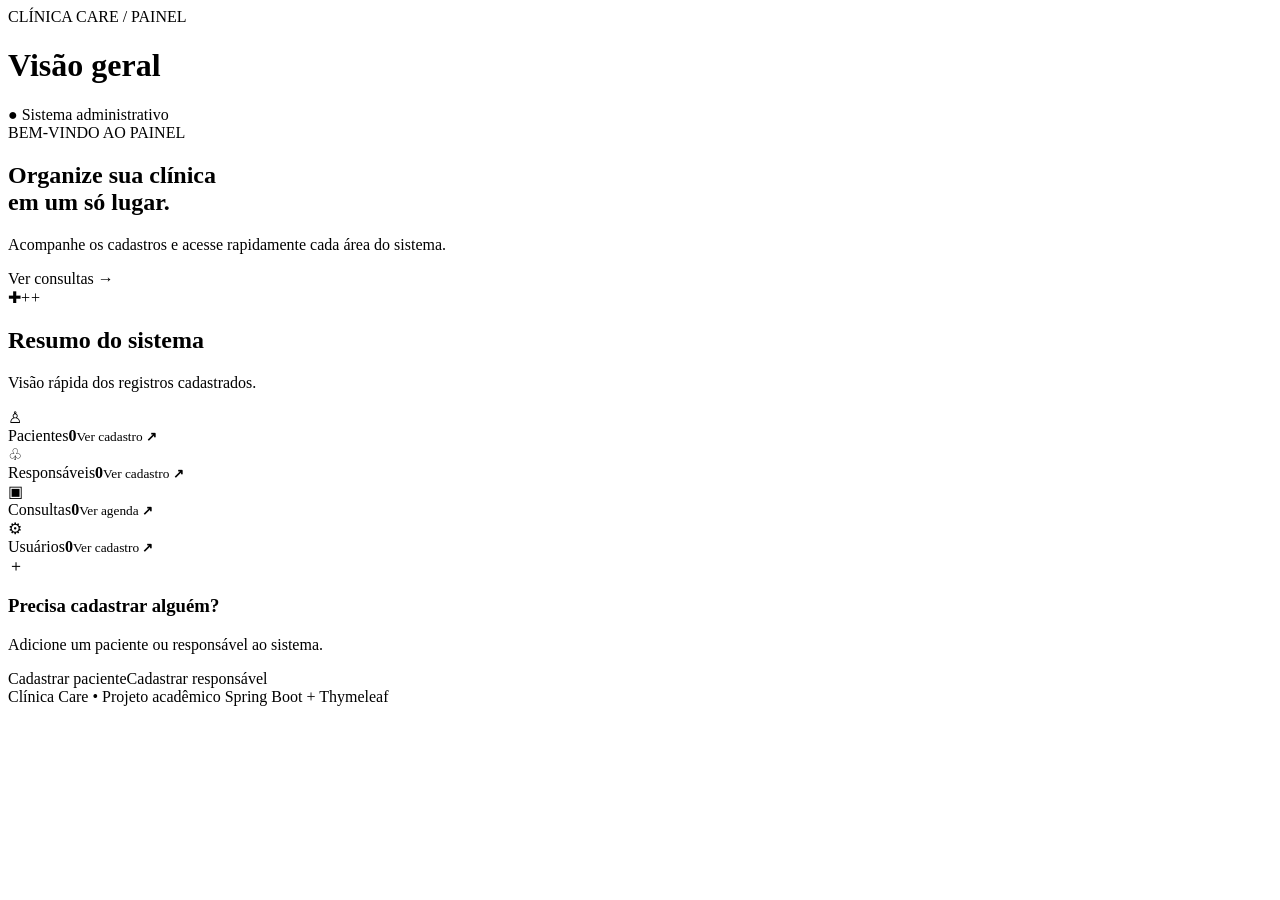
<file: src/main/resources/templates/index.html>
<!DOCTYPE html>
<html lang="pt-BR" xmlns:th="http://www.thymeleaf.org">
<head><meta charset="UTF-8"><meta name="viewport" content="width=device-width, initial-scale=1"><title>Visão geral | Clínica Care</title><link rel="stylesheet" th:href="@{/css/style.css}"></head>
<body><div class="app"><div th:replace="~{fragments :: menu}"></div><main class="main"><header class="topbar"><div><span class="eyebrow">CLÍNICA CARE / PAINEL</span><h1>Visão geral</h1></div><span class="top-pill">● Sistema administrativo</span></header>
<section class="welcome"><div><span class="welcome-label">BEM-VINDO AO PAINEL</span><h2>Organize sua clínica<br>em um só lugar.</h2><p>Acompanhe os cadastros e acesse rapidamente cada área do sistema.</p><a class="button button-light" th:href="@{/consultas}">Ver consultas <span>→</span></a></div><div class="welcome-art">✚<span>+</span><i>+</i></div></section>
<section class="section-heading"><div><h2>Resumo do sistema</h2><p>Visão rápida dos registros cadastrados.</p></div></section>
<section class="stats"><a class="stat-card" th:href="@{/pacientes}"><div class="stat-icon purple">♙</div><span>Pacientes</span><strong th:text="${totalPacientes}">0</strong><small>Ver cadastro <b>↗</b></small></a><a class="stat-card" th:href="@{/responsaveis}"><div class="stat-icon green">♧</div><span>Responsáveis</span><strong th:text="${totalResponsaveis}">0</strong><small>Ver cadastro <b>↗</b></small></a><a class="stat-card" th:href="@{/consultas}"><div class="stat-icon orange">▣</div><span>Consultas</span><strong th:text="${totalConsultas}">0</strong><small>Ver agenda <b>↗</b></small></a><a class="stat-card" th:href="@{/usuarios}"><div class="stat-icon blue">⚙</div><span>Usuários</span><strong th:text="${totalUsuarios}">0</strong><small>Ver cadastro <b>↗</b></small></a></section>
<section class="quick"><div><div class="quick-icon">＋</div><div><h3>Precisa cadastrar alguém?</h3><p>Adicione um paciente ou responsável ao sistema.</p></div></div><div class="quick-actions"><a class="button" th:href="@{/pacientes}">Cadastrar paciente</a><a class="button button-outline" th:href="@{/responsaveis}">Cadastrar responsável</a></div></section>
<footer>Clínica Care <span>•</span> Projeto acadêmico Spring Boot + Thymeleaf</footer></main></div></body></html>
</file>
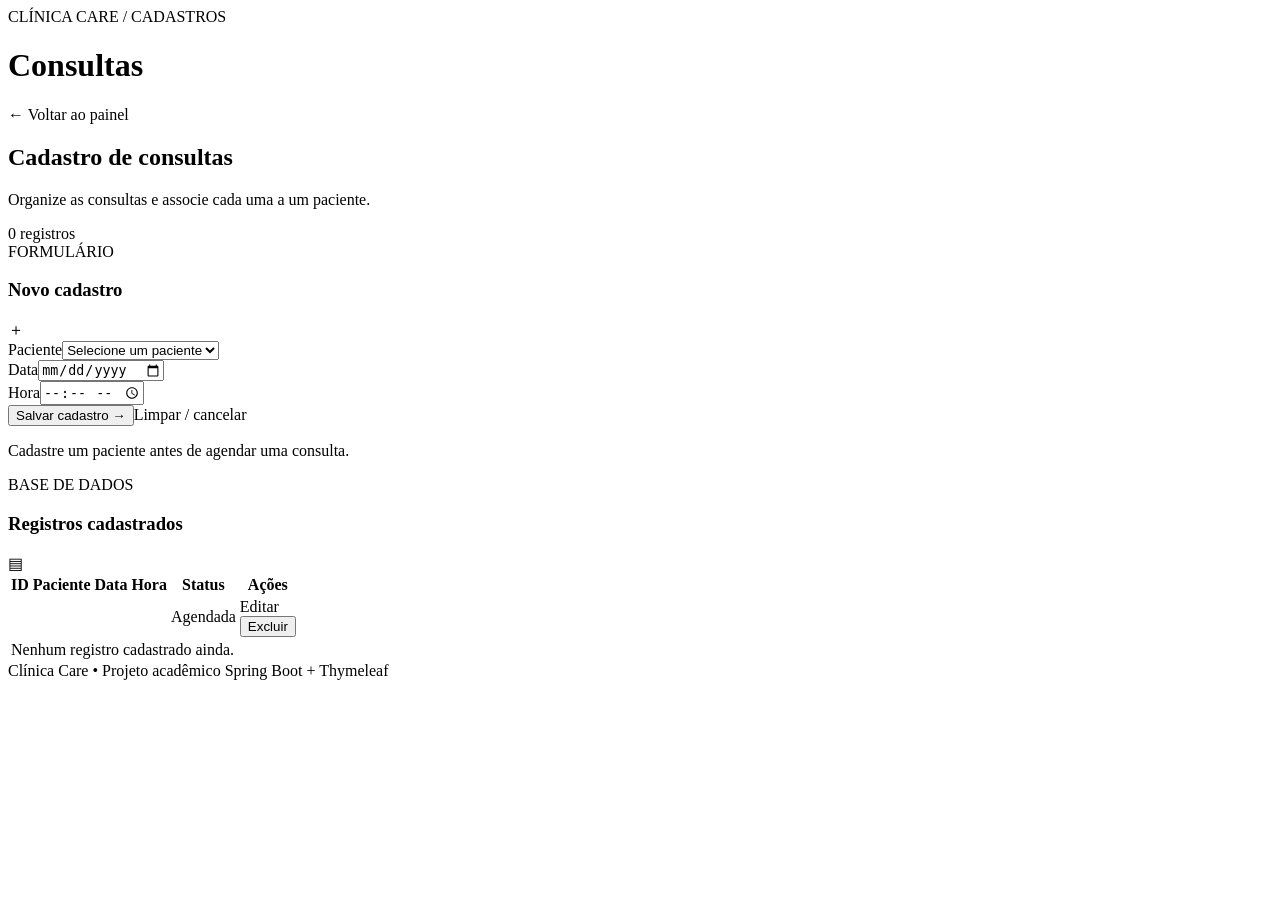
<file: src/main/resources/templates/consultas.html>
<!DOCTYPE html>
<html lang="pt-BR" xmlns:th="http://www.thymeleaf.org">
<head><meta charset="UTF-8"><meta name="viewport" content="width=device-width, initial-scale=1"><title>Consultas | Clínica Care</title><link rel="stylesheet" th:href="@{/css/style.css}"></head>
<body><div class="app"><div th:replace="~{fragments :: menu}"></div><main class="main"><header class="topbar"><div><span class="eyebrow">CLÍNICA CARE / CADASTROS</span><h1>Consultas</h1></div><a class="button button-outline" th:href="@{/}">← Voltar ao painel</a></header>
<div class="page-intro"><div><h2>Cadastro de consultas</h2><p>Organize as consultas e associe cada uma a um paciente.</p></div><span class="count-chip" th:text="${#lists.size(consultas)} + ' registros'">0 registros</span></div>
<section class="content-grid"><article class="panel form-panel"><div class="panel-heading"><div><span class="eyebrow">FORMULÁRIO</span><h3 th:text="${consulta.idConsulta == null ? 'Novo cadastro' : 'Editar cadastro'}">Novo cadastro</h3></div><span class="panel-icon">＋</span></div>
<form th:action="@{/consultas/salvar}" th:object="${consulta}" method="post"><input type="hidden" th:field="*{idConsulta}">
<div><label for="pacienteId">Paciente</label><select id="pacienteId" name="pacienteId" required><option value="">Selecione um paciente</option><option th:each="p : ${pacientesDisponiveis}" th:value="${p.idPaciente}" th:text="${p.nome}" th:selected="${consulta.paciente != null and consulta.paciente.idPaciente == p.idPaciente}"></option></select></div>
<div class="form-grid"><div><label for="data">Data</label><input id="data" type="date" th:field="*{data}" required></div><div><label for="hora">Hora</label><input id="hora" type="time" th:field="*{hora}" required></div></div><button class="button submit-button" type="submit" th:text="${consulta.idConsulta == null ? 'Salvar cadastro' : 'Atualizar cadastro'}">Salvar cadastro <span>→</span></button><a class="cancel-link" th:href="@{/consultas}">Limpar / cancelar</a><p th:if="${#lists.isEmpty(pacientesDisponiveis)}">Cadastre um paciente antes de agendar uma consulta.</p></form></article>
<article class="panel table-panel"><div class="panel-heading"><div><span class="eyebrow">BASE DE DADOS</span><h3>Registros cadastrados</h3></div><span class="panel-icon">▤</span></div><div class="table-wrap"><table><thead><tr><th>ID</th><th>Paciente</th><th>Data</th><th>Hora</th><th>Status</th><th>Ações</th></tr></thead><tbody><tr th:each="item : ${consultas}"><td th:text="${item.idConsulta}"></td><td><strong th:text="${item.paciente != null ? item.paciente.nome : 'Não informado'}"></strong></td><td th:text="${item.data}"></td><td th:text="${item.hora}"></td><td><span class="badge badge-orange">Agendada</span></td><td class="actions"><a class="action-edit" th:href="@{/consultas/editar/{id}(id=${item.idConsulta})}">Editar</a><form th:action="@{/consultas/deletar/{id}(id=${item.idConsulta})}" method="post" onsubmit="return confirm('Tem certeza que deseja excluir este registro?')"><button class="action-delete" type="submit">Excluir</button></form></td></tr><tr th:if="${#lists.isEmpty(consultas)}"><td colspan="8" class="empty-state">Nenhum registro cadastrado ainda.</td></tr></tbody></table></div></article></section>
<footer>Clínica Care <span>•</span> Projeto acadêmico Spring Boot + Thymeleaf</footer></main></div></body></html>
</file>
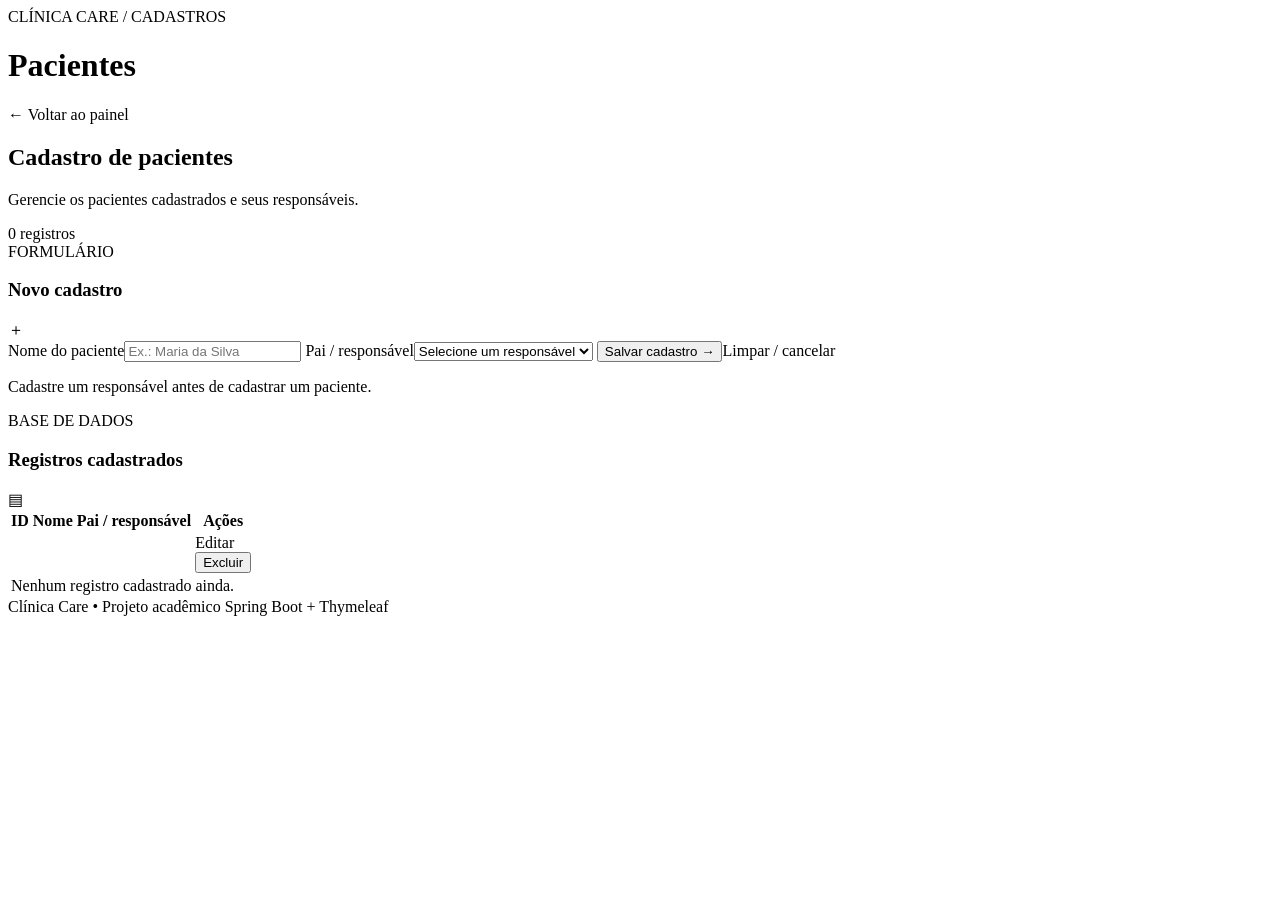
<file: src/main/resources/templates/pacientes.html>
<!DOCTYPE html>
<html lang="pt-BR" xmlns:th="http://www.thymeleaf.org">
<head><meta charset="UTF-8"><meta name="viewport" content="width=device-width, initial-scale=1"><title>Pacientes | Clínica Care</title><link rel="stylesheet" th:href="@{/css/style.css}"></head>
<body><div class="app"><div th:replace="~{fragments :: menu}"></div><main class="main"><header class="topbar"><div><span class="eyebrow">CLÍNICA CARE / CADASTROS</span><h1>Pacientes</h1></div><a class="button button-outline" th:href="@{/}">← Voltar ao painel</a></header>
<div class="page-intro"><div><h2>Cadastro de pacientes</h2><p>Gerencie os pacientes cadastrados e seus responsáveis.</p></div><span class="count-chip" th:text="${#lists.size(pacientes)} + ' registros'">0 registros</span></div>
<section class="content-grid"><article class="panel form-panel"><div class="panel-heading"><div><span class="eyebrow">FORMULÁRIO</span><h3 th:text="${paciente.idPaciente == null ? 'Novo cadastro' : 'Editar cadastro'}">Novo cadastro</h3></div><span class="panel-icon">＋</span></div>
<form th:action="@{/pacientes/salvar}" th:object="${paciente}" method="post"><input type="hidden" th:field="*{idPaciente}"><label for="nome">Nome do paciente</label><input id="nome" name="nome" type="text" placeholder="Ex.: Maria da Silva" th:field="*{nome}" required>
<label for="paiId">Pai / responsável</label><select id="paiId" name="paiId" required><option value="">Selecione um responsável</option><option th:each="responsavel : ${responsaveis}" th:value="${responsavel.idPai}" th:text="${responsavel.nome}" th:selected="${paciente.pai != null and paciente.pai.idPai == responsavel.idPai}"></option></select>
<button class="button submit-button" type="submit" th:text="${paciente.idPaciente == null ? 'Salvar cadastro' : 'Atualizar cadastro'}">Salvar cadastro <span>→</span></button><a class="cancel-link" th:href="@{/pacientes}">Limpar / cancelar</a><p th:if="${#lists.isEmpty(responsaveis)}">Cadastre um responsável antes de cadastrar um paciente.</p></form></article>
<article class="panel table-panel"><div class="panel-heading"><div><span class="eyebrow">BASE DE DADOS</span><h3>Registros cadastrados</h3></div><span class="panel-icon">▤</span></div><div class="table-wrap"><table><thead><tr><th>ID</th><th>Nome</th><th>Pai / responsável</th><th>Ações</th></tr></thead><tbody><tr th:each="item : ${pacientes}"><td th:text="${item.idPaciente}"></td><td><strong th:text="${item.nome}"></strong></td><td th:text="${item.pai != null ? item.pai.nome : 'Não informado'}"></td><td class="actions"><a class="action-edit" th:href="@{/pacientes/editar/{id}(id=${item.idPaciente})}">Editar</a><form th:action="@{/pacientes/deletar/{id}(id=${item.idPaciente})}" method="post" onsubmit="return confirm('Tem certeza que deseja excluir este registro?')"><button class="action-delete" type="submit">Excluir</button></form></td></tr><tr th:if="${#lists.isEmpty(pacientes)}"><td colspan="8" class="empty-state">Nenhum registro cadastrado ainda.</td></tr></tbody></table></div></article></section>
<footer>Clínica Care <span>•</span> Projeto acadêmico Spring Boot + Thymeleaf</footer></main></div></body></html>
</file>
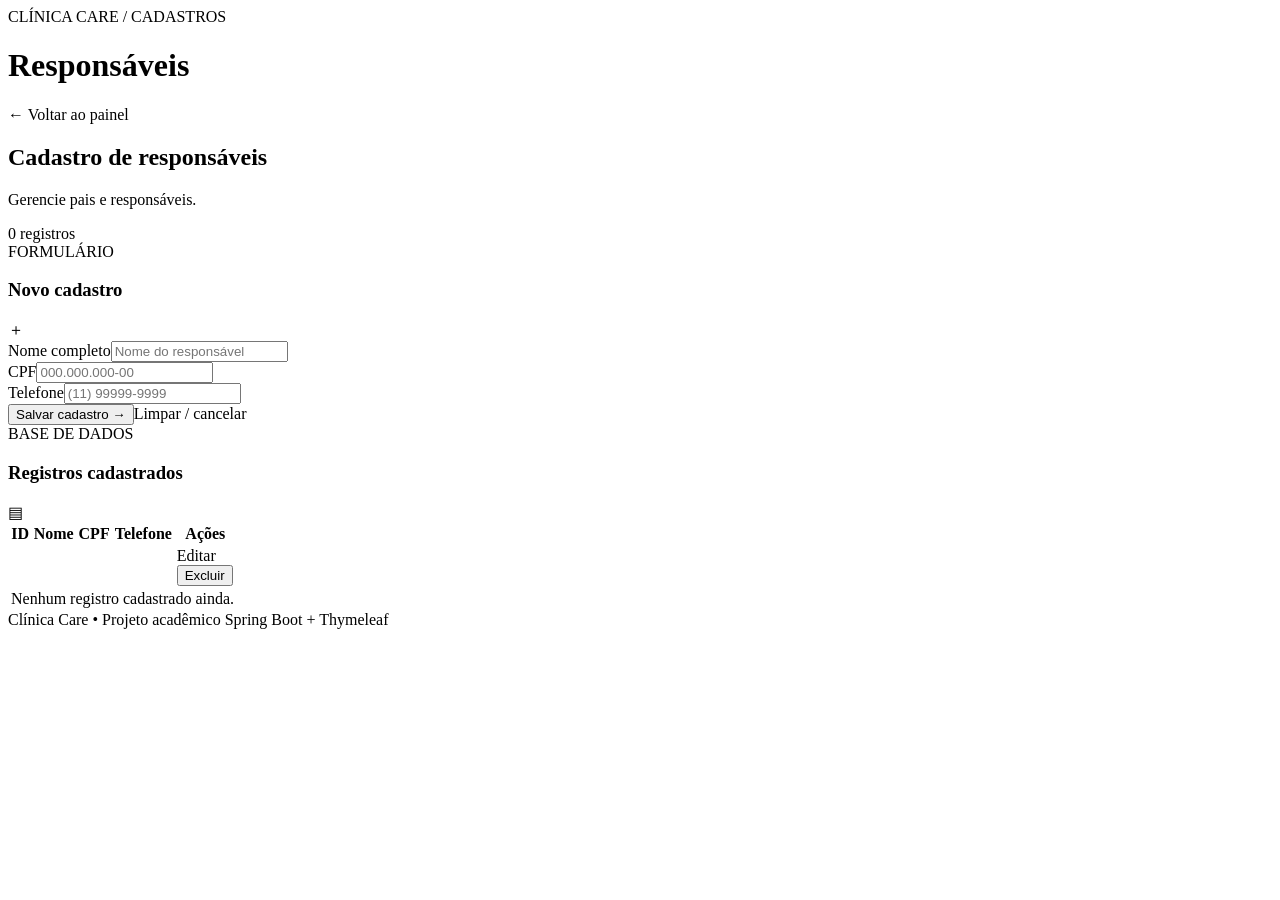
<file: src/main/resources/templates/responsaveis.html>
<!DOCTYPE html>
<html lang="pt-BR" xmlns:th="http://www.thymeleaf.org">
<head><meta charset="UTF-8"><meta name="viewport" content="width=device-width, initial-scale=1"><title>Responsáveis | Clínica Care</title><link rel="stylesheet" th:href="@{/css/style.css}"></head>
<body><div class="app"><div th:replace="~{fragments :: menu}"></div><main class="main"><header class="topbar"><div><span class="eyebrow">CLÍNICA CARE / CADASTROS</span><h1>Responsáveis</h1></div><a class="button button-outline" th:href="@{/}">← Voltar ao painel</a></header>
<div class="page-intro"><div><h2>Cadastro de responsáveis</h2><p>Gerencie pais e responsáveis.</p></div><span class="count-chip" th:text="${#lists.size(responsaveis)} + ' registros'">0 registros</span></div>
<section class="content-grid"><article class="panel form-panel"><div class="panel-heading"><div><span class="eyebrow">FORMULÁRIO</span><h3 th:text="${responsavel.idPai == null ? 'Novo cadastro' : 'Editar cadastro'}">Novo cadastro</h3></div><span class="panel-icon">＋</span></div>
<form th:action="@{/responsaveis/salvar}" th:object="${responsavel}" method="post"><input type="hidden" th:field="*{idPai}"><label for="nome">Nome completo</label><input id="nome" name="nome" type="text" placeholder="Nome do responsável" th:field="*{nome}" required><div class="form-grid"><div><label for="cpf">CPF</label><input id="cpf" type="text" th:field="*{cpf}" placeholder="000.000.000-00" required></div><div><label for="telefone">Telefone</label><input id="telefone" type="tel" th:field="*{telefone}" placeholder="(11) 99999-9999" required></div></div><button class="button submit-button" type="submit" th:text="${responsavel.idPai == null ? 'Salvar cadastro' : 'Atualizar cadastro'}">Salvar cadastro <span>→</span></button><a class="cancel-link" th:href="@{/responsaveis}">Limpar / cancelar</a></form></article>
<article class="panel table-panel"><div class="panel-heading"><div><span class="eyebrow">BASE DE DADOS</span><h3>Registros cadastrados</h3></div><span class="panel-icon">▤</span></div><div class="table-wrap"><table><thead><tr><th>ID</th><th>Nome</th><th>CPF</th><th>Telefone</th><th>Ações</th></tr></thead><tbody><tr th:each="item : ${responsaveis}"><td th:text="${item.idPai}"></td><td><strong th:text="${item.nome}"></strong></td><td th:text="${item.cpf}"></td><td th:text="${item.telefone}"></td><td class="actions"><a class="action-edit" th:href="@{/responsaveis/editar/{id}(id=${item.idPai})}">Editar</a><form th:action="@{/responsaveis/deletar/{id}(id=${item.idPai})}" method="post" onsubmit="return confirm('Tem certeza que deseja excluir este registro?')"><button class="action-delete" type="submit">Excluir</button></form></td></tr><tr th:if="${#lists.isEmpty(responsaveis)}"><td colspan="8" class="empty-state">Nenhum registro cadastrado ainda.</td></tr></tbody></table></div></article></section>
<footer>Clínica Care <span>•</span> Projeto acadêmico Spring Boot + Thymeleaf</footer></main></div></body></html>
</file>
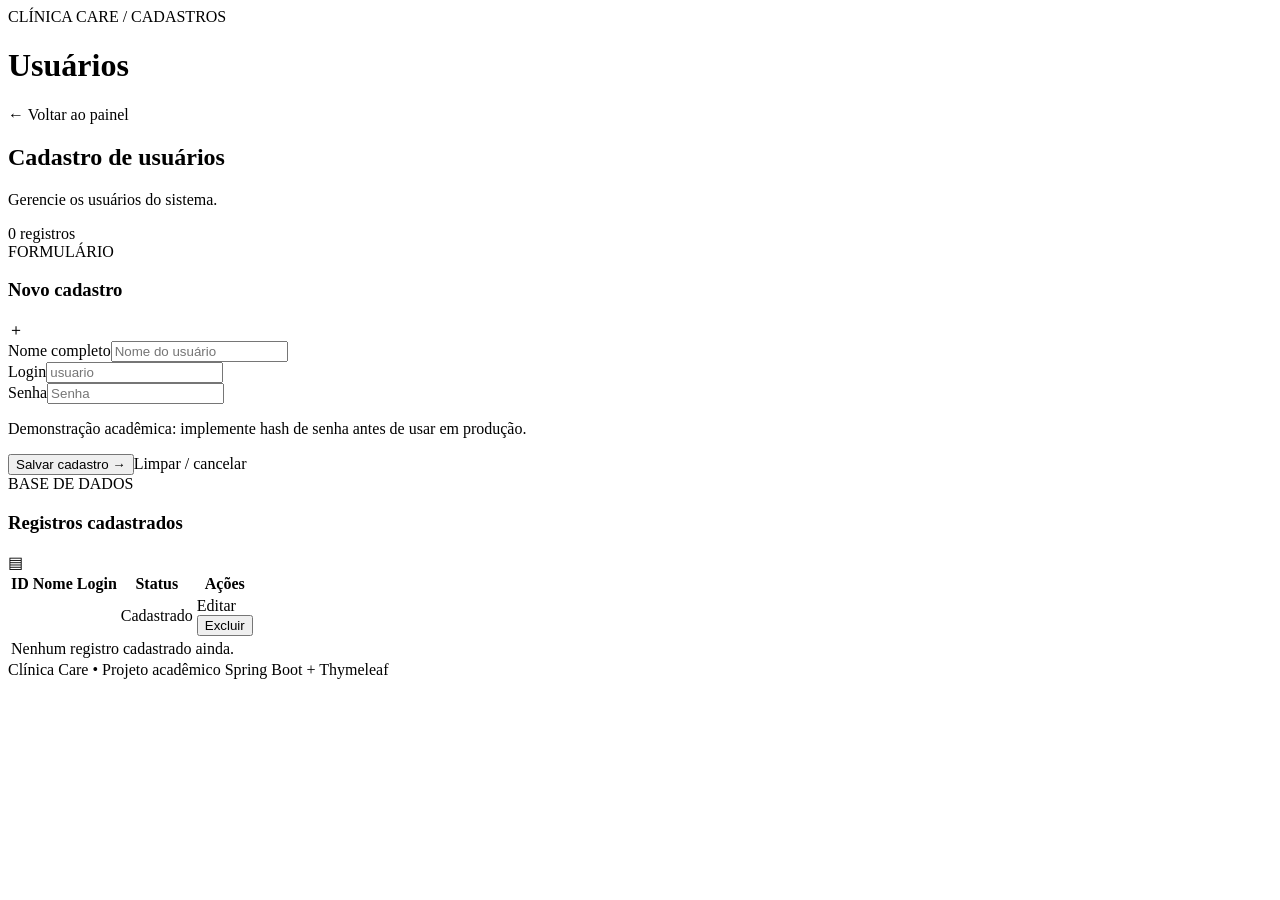
<file: src/main/resources/templates/usuarios.html>
<!DOCTYPE html>
<html lang="pt-BR" xmlns:th="http://www.thymeleaf.org">
<head><meta charset="UTF-8"><meta name="viewport" content="width=device-width, initial-scale=1"><title>Usuários | Clínica Care</title><link rel="stylesheet" th:href="@{/css/style.css}"></head>
<body><div class="app"><div th:replace="~{fragments :: menu}"></div><main class="main"><header class="topbar"><div><span class="eyebrow">CLÍNICA CARE / CADASTROS</span><h1>Usuários</h1></div><a class="button button-outline" th:href="@{/}">← Voltar ao painel</a></header>
<div class="page-intro"><div><h2>Cadastro de usuários</h2><p>Gerencie os usuários do sistema.</p></div><span class="count-chip" th:text="${#lists.size(usuarios)} + ' registros'">0 registros</span></div>
<section class="content-grid"><article class="panel form-panel"><div class="panel-heading"><div><span class="eyebrow">FORMULÁRIO</span><h3 th:text="${usuario.idUsuario == null ? 'Novo cadastro' : 'Editar cadastro'}">Novo cadastro</h3></div><span class="panel-icon">＋</span></div>
<form th:action="@{/usuarios/salvar}" th:object="${usuario}" method="post"><input type="hidden" th:field="*{idUsuario}"><label for="nome">Nome completo</label><input id="nome" type="text" th:field="*{nome}" placeholder="Nome do usuário" required><div class="form-grid"><div><label for="login">Login</label><input id="login" type="text" th:field="*{login}" placeholder="usuario" required></div><div><label for="senha">Senha</label><input id="senha" type="password" th:field="*{senha}" placeholder="Senha" required></div></div><p class="form-note">Demonstração acadêmica: implemente hash de senha antes de usar em produção.</p><button class="button submit-button" type="submit" th:text="${usuario.idUsuario == null ? 'Salvar cadastro' : 'Atualizar cadastro'}">Salvar cadastro <span>→</span></button><a class="cancel-link" th:href="@{/usuarios}">Limpar / cancelar</a></form></article>
<article class="panel table-panel"><div class="panel-heading"><div><span class="eyebrow">BASE DE DADOS</span><h3>Registros cadastrados</h3></div><span class="panel-icon">▤</span></div><div class="table-wrap"><table><thead><tr><th>ID</th><th>Nome</th><th>Login</th><th>Status</th><th>Ações</th></tr></thead><tbody><tr th:each="item : ${usuarios}"><td th:text="${item.idUsuario}"></td><td><strong th:text="${item.nome}"></strong></td><td th:text="${item.login}"></td><td><span class="badge">Cadastrado</span></td><td class="actions"><a class="action-edit" th:href="@{/usuarios/editar/{id}(id=${item.idUsuario})}">Editar</a><form th:action="@{/usuarios/deletar/{id}(id=${item.idUsuario})}" method="post" onsubmit="return confirm('Tem certeza que deseja excluir este registro?')"><button class="action-delete" type="submit">Excluir</button></form></td></tr><tr th:if="${#lists.isEmpty(usuarios)}"><td colspan="8" class="empty-state">Nenhum registro cadastrado ainda.</td></tr></tbody></table></div></article></section>
<footer>Clínica Care <span>•</span> Projeto acadêmico Spring Boot + Thymeleaf</footer></main></div></body></html>
</file>
